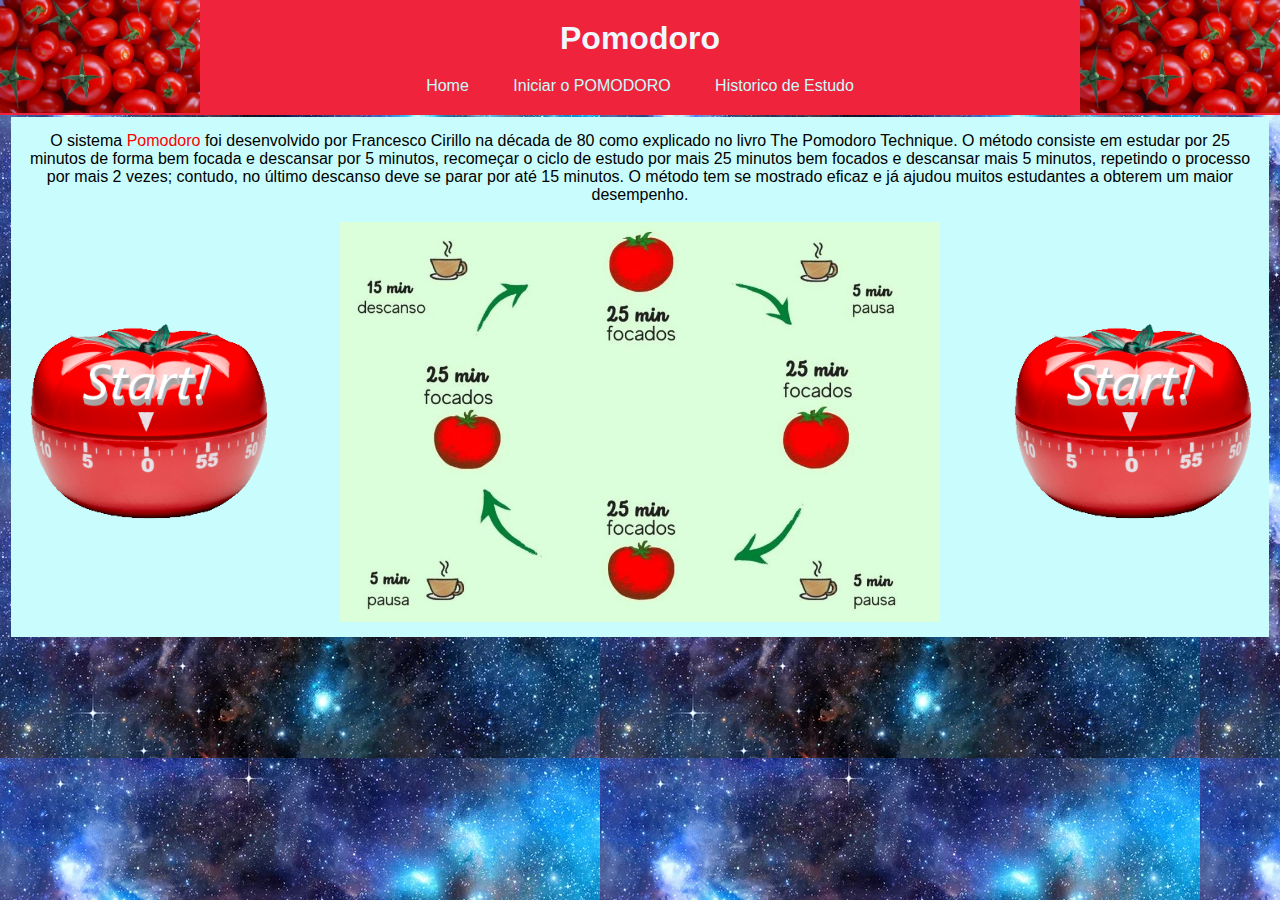
<file: index.html>
<!DOCTYPE html>
<html lang="pt-br">
    <head>
        <title>Técnica POMODORO</title>
        <meta charset="utf-8">
        <link rel="stylesheet" type="text/css" href="css/estilo.css">
    </head>
    <body background="Imagens/fundo.jpg">
        <img src="Imagens/tomate.webp" height="113" align="right">
        <img src="Imagens/tomate.webp" height="113" align="left">
        <div id="area-cabeçalho">
            <div id="area-logo">
                <h1>Pomodoro</h1>                
            </div>            
        <div id="area-menu">
            <a href="index.html">Home</a>    
            <a href="iniciar.html">Iniciar o POMODORO</a>
            <a href="historico.html">Historico de Estudo</a>
        </div>
        </div>
        <div id="area-principal">
            <p>
                O sistema <span style="color: red;">Pomodoro</span> foi desenvolvido por Francesco Cirillo na década de 80 como explicado no livro The Pomodoro Technique.
                O método consiste em estudar por 25 minutos de forma bem focada e descansar por 5 minutos, recomeçar o ciclo de estudo por mais 25 minutos bem 
                focados e descansar mais 5 minutos, repetindo o processo por mais 2 vezes; contudo, no último descanso deve se parar por até 15 minutos.
                O método tem se mostrado eficaz e já ajudou muitos estudantes a obterem um maior desempenho.<br><br>
            </p>
            <img src="Imagens/cicloPomodoro.jpg" height="400px" align="center">
            <img src="Imagens/imgRelogioPomodoro.png" align="right" height="200px" style="margin-top: 100px;">
            <img src="Imagens/imgRelogioPomodoro.png" align="left" height="200px" style="margin-top: 100px ;">
        </div>
    </body>
</html>
</file>
<file: css/estilo.css>
/*Limpa formatão padrão*/
*{
    margin: 0;
    padding: auto;
}
body {
    font-size: 1em;
    font-family: 'Franklin Gothic Medium', 'Arial Narrow', Arial, sans-serif;
    }

/*Layout*/

#area-cabeçalho{
    background-color: #ef233c;
    padding: 10px;
    text-align: center;    
}

/*Formatação menu*/

a {
    text-decoration: none;
}
#area-logo, #area-menu {
    padding: 10px;
}

a:link, a:visited {
    color: #c9fdfd;
    padding: 8px 20px ;
}
a:hover {
    color: #222525 ;
    background: #8d99ae;
}

/*Formatação geral*/

h1 {
    color: aliceblue;
    font-size: larger, 2.5em;
}

#area-principal{
    background-color: #c9fdfd;
    width: 96%;
    text-align: center;
    margin-top: 2px;
    margin-left: auto;
    margin-right: auto;
    padding: 15px;
    
}
</file>
